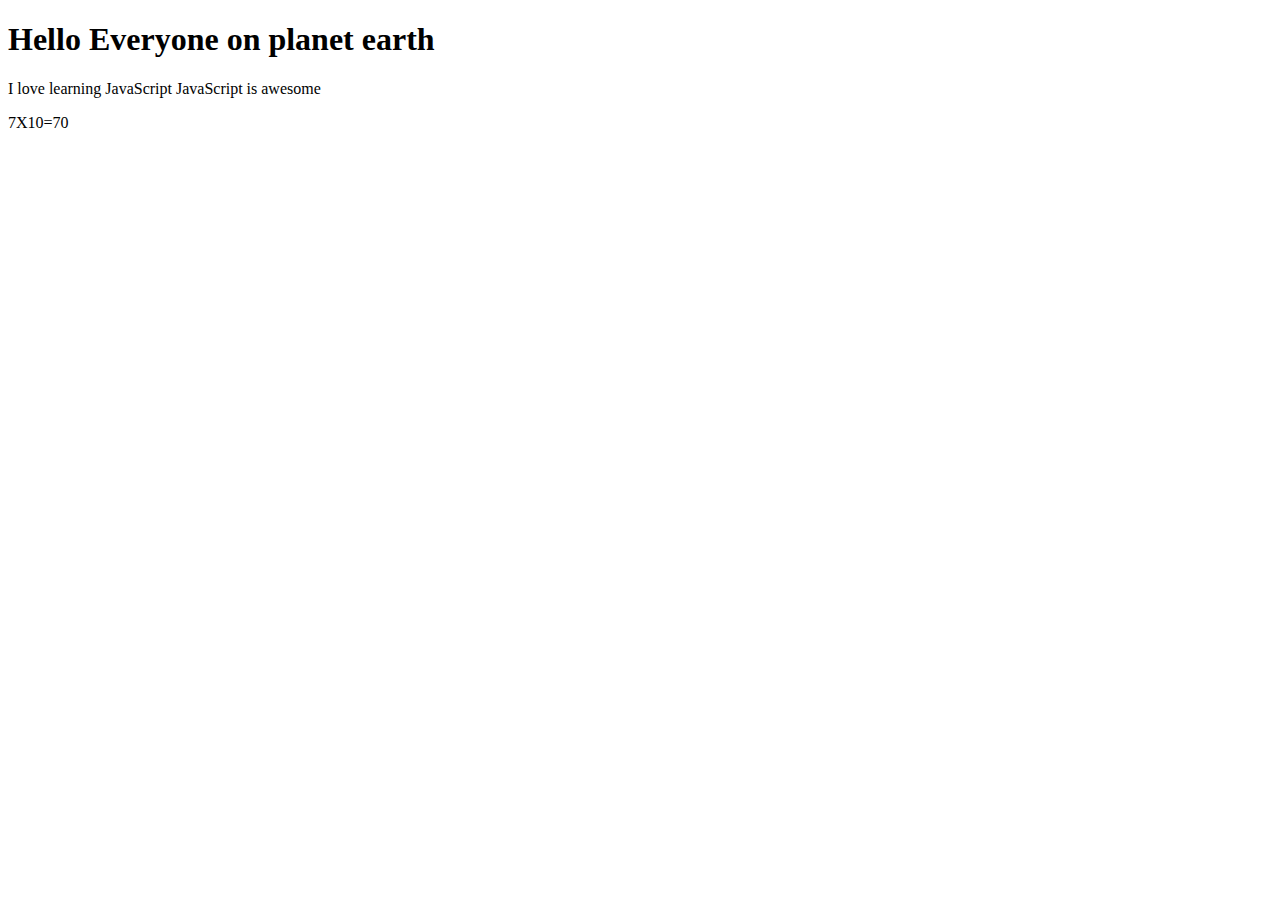
<file: learning JS/index.html>
<!DOCTYPE html>
<html>
    <head>
        <link rel="stylesheet" type="text/css" href="style.css" >
    </head>
    <body>
        <h1 id="heading1">Hey</h1>
        <p id="paragraph1">Everybody</p>
        <p id="paragraph2"></p>

        <script>
            var text1;
            var text2;
            var text3;
            
            var numA = 7;
            var numB = 10;

            text1 ="Hello Everyone on planet earth";
            text2 ="I love learning JavaScript";
            text3 =" JavaScript is awesome";

            document.getElementById("heading1").innerHTML = (text1);
            document.getElementById("paragraph1").innerHTML = (text2 + text3);
            document.getElementById("paragraph2").innerHTML = (numA + "X" + numB + "=" + numA * numB);
        </script>
    </body>
</html>
</file>
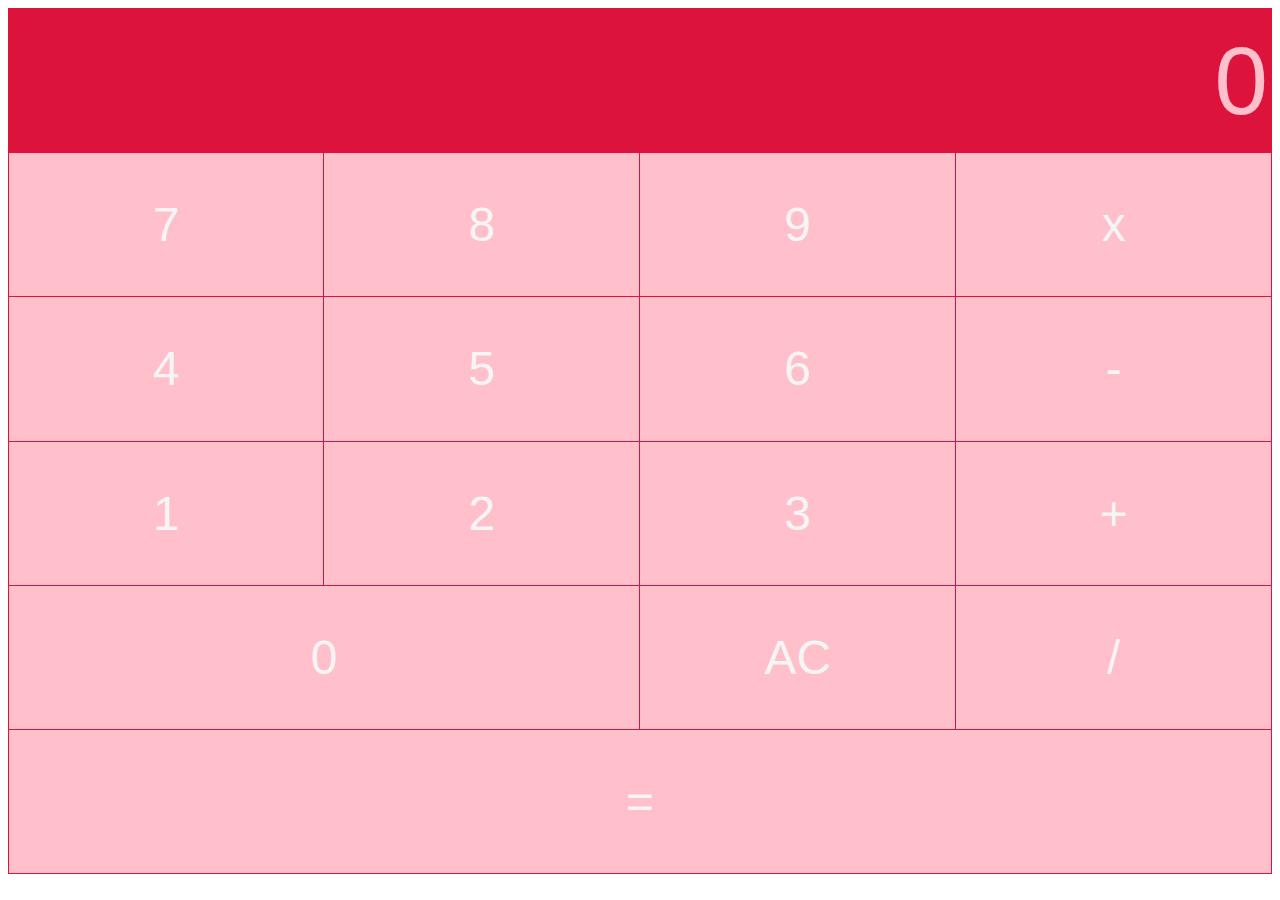
<file: learning JS/calculator.html>
<html>
    <head>
        <link rel="stylesheet" type="text/css" href="style.css">
    </head>
    <body>
        <table border="1">
            <tr>
                <td colspan="4">
                    <input type="text" id="inputBox" value="0"/>
                </td>
            </tr>
            <tr>
                <td class="digitButton" onclick="digitBtnPressed(7)">7</td>
                <td class="digitButton" onclick="digitBtnPressed(8)">8</td>
                <td class="digitButton" onclick="digitBtnPressed(9)">9</td>
                <td class="operatorButton" onclick="operatorBtnPressed('x')">x</td>
            </tr>
            <tr>
                <td class="digitButton" onclick="digitBtnPressed(4)">4</td>
                <td class="digitButton" onclick="digitBtnPressed(5)">5</td>
                <td class="digitButton" onclick="digitBtnPressed(6)">6</td>
                <td class="operatorButton" onclick="operatorBtnPressed('-')">-</td>
            </tr>
            <tr>
                <td class="digitButton" onclick="digitBtnPressed(1)">1</td>
                <td class="digitButton" onclick="digitBtnPressed(2)">2</td>
                <td class="digitButton" onclick="digitBtnPressed(3)">3</td>
                <td class="operatorButton" onclick="operatorBtnPressed('+')">+</td>
            </tr>
            <tr>
                <td class="digitButton" colspan="2" onclick="digitBtnPressed(0)">0</td>

                <td class="operatorButton" onclick="btnACPressed()">AC</td>
                <td class="operatorButton" onclick="operatorBtnPressed('/')">/</td>
            </tr>
            <tr>
                <td class="operatorButton" colspan="4" onclick="equalsBtnPressed()">=</td>
            </tr>
        </table>

        <script>
            var newLine = true;  //Boolean variable. Determines if the next thing that the user types should be on a new line
            var value1;
            var currentOperator;

            //Event handler for when any digit button is pressed
            function digitBtnPressed(button){

                if(newLine){
                    document.getElementById("inputBox").value = button;
                    newLine = false;
                } else{
                    var currentValue = document.getElementById("inputBox").value;
                document.getElementById("inputBox").value = currentValue + button;
                }
   
            }

            //Event handler for when the AC button is pressed
            function btnACPressed(){
                document.getElementById("inputBox").value = 0;
                newLine = true;
            }

            function operatorBtnPressed(operator){
                currentOperator = operator
                value1 = parseInt(document.getElementById("inputBox").value);
                newLine = true;
            }

            //Event handler for the equals to button
            function equalsBtnPressed(){
                var value2 = parseInt(document.getElementById("inputBox").value);
                var finalTotal;

                switch(currentOperator){
                    case "+":
                        finalTotal = value1 + value2;
                        break;
                    case "-":
                        finalTotal = value1 - value2;
                        break;
                    case "/":
                        finalTotal = value1 / value2;
                        break;
                    case "x":
                        finalTotal = value1 * value2;
                        break;
                    
                }
                document.getElementById("inputBox").value = finalTotal;

                value1 = 0;
                newLine = true;
            }

        </script>
    </body>
</html>
</file>
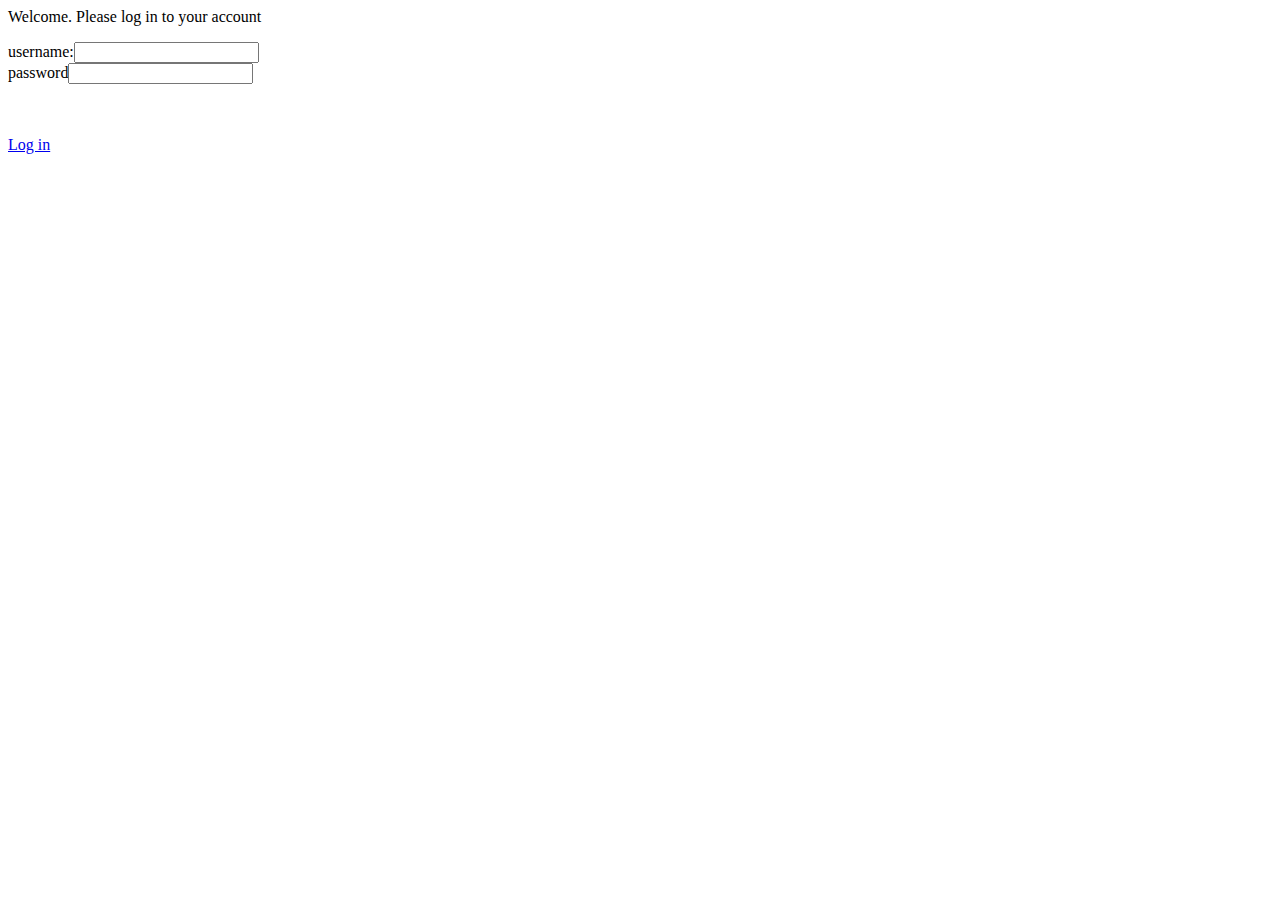
<file: learning JS/loginForm.html>
<html>
    <head>
        <link rel="stylesheet" type="text/css" href="style.css">
    </head>
    <body>
        <p>Welcome. Please log in to your account</p>

        <form>
            <label for="usernameInput">username:</label><input type="text" id="usernameInput"/><br/>
            <label for="passwordInput">password</label><input type="text" id="passwordInput"/>
            <p id="message"></p>
            <br/><br/>
            <a href="#" onclick="verifyuser()">Log in</a>
        </form>

        <script>

            function verifyuser(){
                var username = document.getElementById("usernameInput").value;
                var password = document.getElementById("passwordInput").value;

                checkUserCred(username, password);
            }

            function checkUserCred(username, password){
                var systemUsername = "sammie";
                var systemPassword = "007";

                if(username == systemUsername && password == systemPassword){
                    document.getElementById("message").innerHTML = "Correct credentials. logging you into your account...";
                } else {
                    document.getElementById("message").innerHTML=" Your Username or password are incorrect"
                }
            }
        </script>

    </body>
</html>
</file>
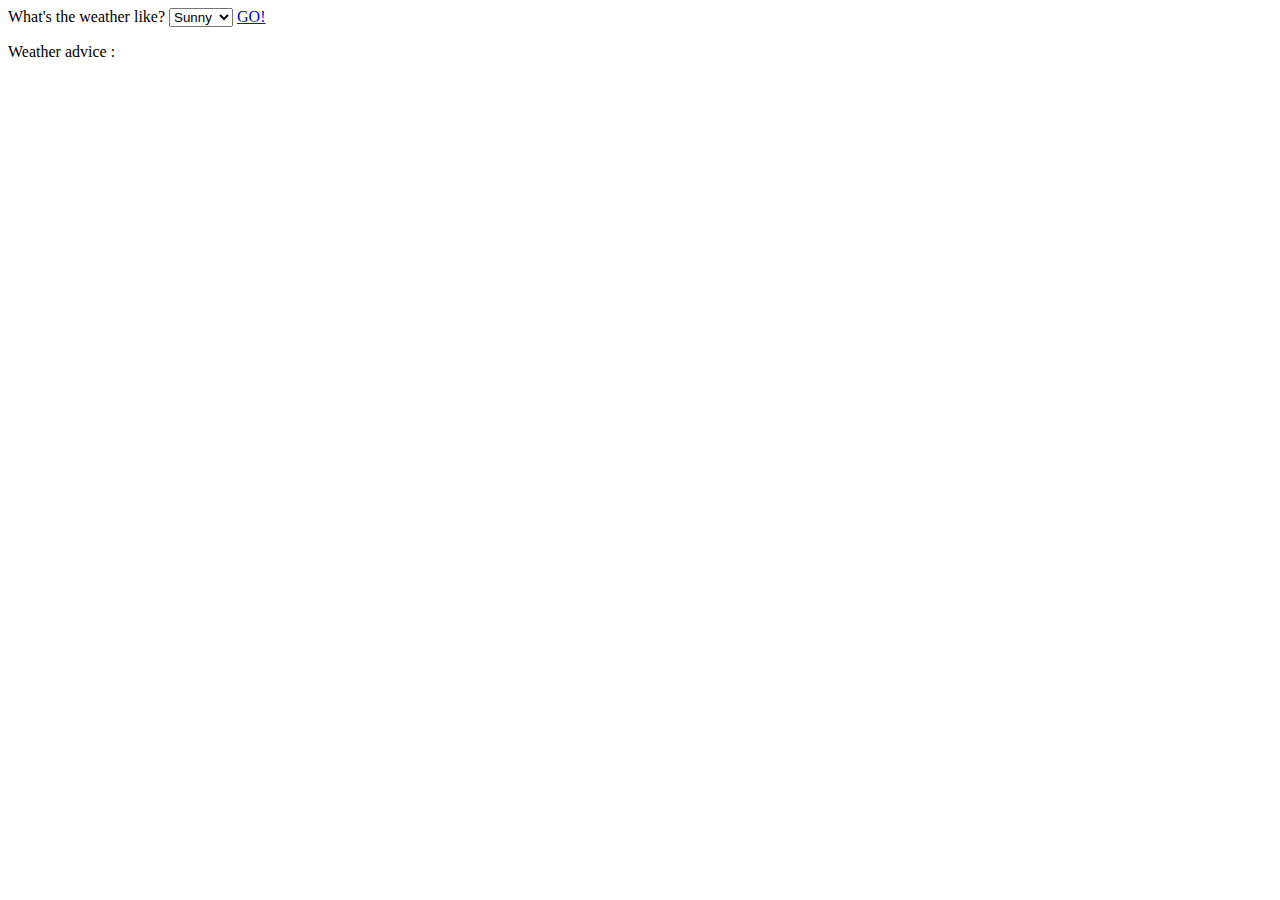
<file: learning JS/switch.html>
<html>
    <head>
        <link rel="stylesheet" type="text/css" href="style.css">
    </head>
    <body>
        <label for="weather">What's the weather like? </label>
        <select id="weather">
            <option value="sunny">Sunny</option>
            <option value="windy">Windy</option>
            <option value="rainy">Rainy</option>
            <option value="snowy">Snowy</option>
            <option value="cloudy">Cloudy</option>
        </select>
        <a href="#" onclick="btnPressed()">GO!</a>
        <p id="outputText">Weather advice : </p>

        <script>
            function btnPressed(){
                var weatherSelected = document.getElementById("weather").value;
                var advice;

                switch(weatherSelected){
                    case "sunny":
                        advice = " Wear your sunglasses";
                        break;
                    case "windy":
                        advice = "Wear a coat";
                        break;
                    case "rainy":
                        advice = "Wear a rain coat. Thundershowers to be expected";
                        break;
                    case "snowy":
                        advice = "Dress warmly";
                        break;
                    case "cloudy":
                        advice = "Carry a coat. Expect some rain";
                        break;

                }
                document.getElementById("outputText").innerHTML = "Weather advice " + advice;          
            }

        </script>
    </body>
</html>
</file>
<file: learning JS/style.css>
table{
    color:whitesmoke;
    text-align: center;
    border-collapse: collapse;
    font: normal 3em Arial, Helvetica, sans-serif;
}

tr{
    height: 16.02vh;
    background-color: crimson;
}

td{
    width: 25vw;
    border: 1px solid crimson;
}

#inputBox{
    background-color: crimson;
    text-align: right;
    width: 100%;
    font-size: 2em;
    color: pink;
    border: 0px;
}

.operatorButton{
    background-color: pink;
}

.digitButton{
    background-color: pink;
}

.ACButton{
    background-color: pink;
}
</file>
